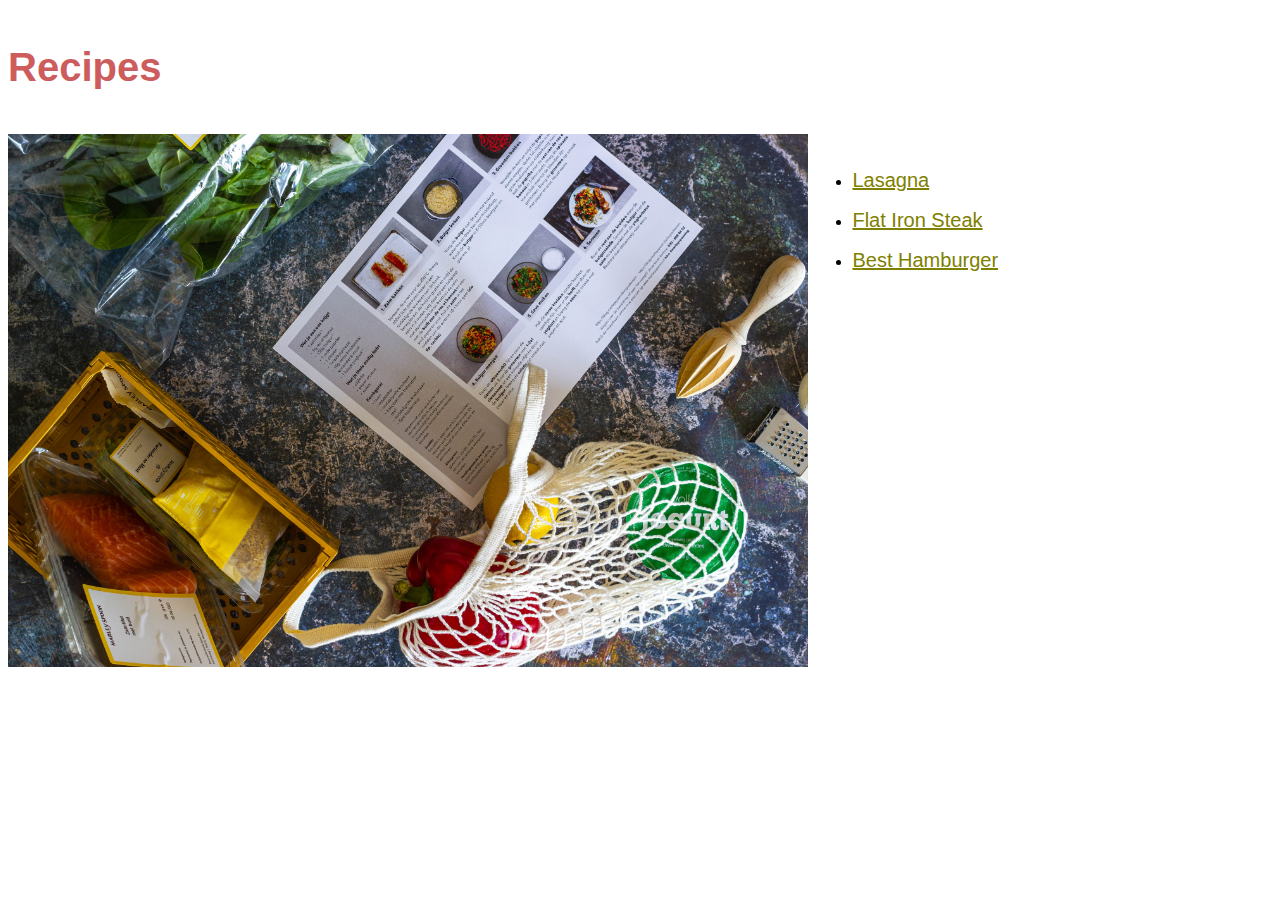
<file: index.html>
<!DOCTYPE html>
<html lang="en">
<head>
    <meta charset="UTF-8">
    <meta http-equiv="X-UA-Compatible" content="IE=edge">
    <meta name="viewport" content="width=device-width, initial-scale=1.0">
    <link rel="stylesheet" href="styles.css">
    <title>Recipes</title>
</head>
<body>
    <h1>Recipes</h1>
    <img src="images/home.jpg" alt="Homepage Image">
    <ul>
        <li><a href="recipes/lasagna.html">Lasagna</a></li>
        <li><a href="recipes/steak.html">Flat Iron Steak</a></li>
        <li><a href="recipes/hamburger.html">Best Hamburger</a></li>
    </ul>
</body>
</html>
</file>
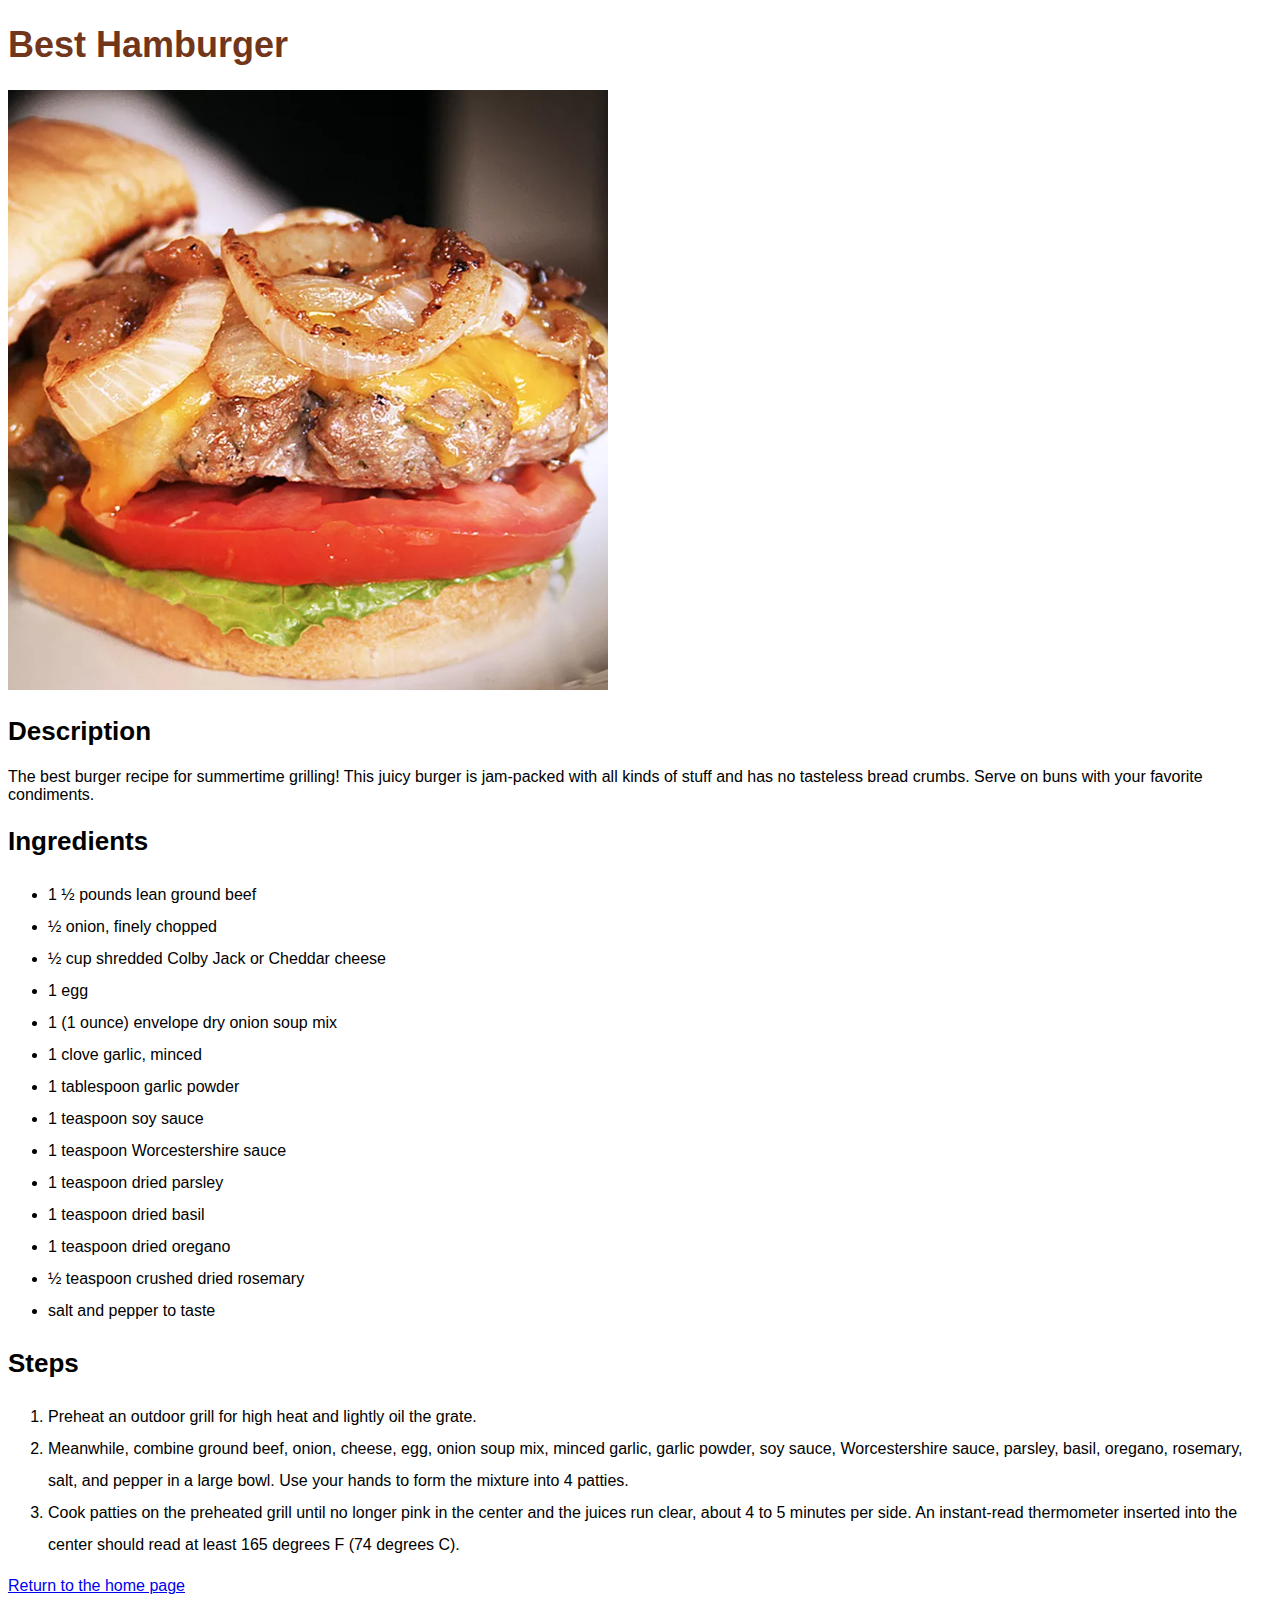
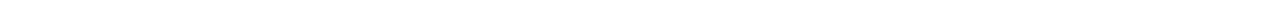
<file: recipes/hamburger.html>
<!DOCTYPE html>
<html lang="en">
<head>
    <meta charset="UTF-8">
    <meta http-equiv="X-UA-Compatible" content="IE=edge">
    <meta name="viewport" content="width=device-width, initial-scale=1.0">
    <link rel="stylesheet" href="styles.css">
    <title>Hamburger</title>
</head>
<body>
    <h1>Best Hamburger</h1>
    <img src="../images/hamburger.jpg" alt="Image of a hamburger">

    <h2>Description</h2>
    <p>The best burger recipe for summertime grilling! This juicy burger is jam-packed with all kinds of stuff and has no tasteless bread crumbs. Serve on buns with your favorite condiments.</p>

    <h2>Ingredients</h2>
    <ul>
        <li>1 ½ pounds lean ground beef</li>
        <li>½ onion, finely chopped</li>
        <li>½ cup shredded Colby Jack or Cheddar cheese</li>
        <li>1 egg</li>
        <li>1 (1 ounce) envelope dry onion soup mix</li>
        <li>1 clove garlic, minced</li>
        <li>1 tablespoon garlic powder</li>
        <li>1 teaspoon soy sauce</li>
        <li>1 teaspoon Worcestershire sauce</li>
        <li>1 teaspoon dried parsley</li>
        <li>1 teaspoon dried basil</li>
        <li>1 teaspoon dried oregano</li>
        <li>½ teaspoon crushed dried rosemary</li>
        <li>salt and pepper to taste</li>
    </ul>

    <h2>Steps</h2>
    <ol>
        <li>Preheat an outdoor grill for high heat and lightly oil the grate.</li>
        <li>Meanwhile, combine ground beef, onion, cheese, egg, onion soup mix, minced garlic, garlic powder, soy sauce, Worcestershire sauce, parsley, basil, oregano, rosemary, salt, and pepper in a large bowl. Use your hands to form the mixture into 4 patties.</li>
        <li>Cook patties on the preheated grill until no longer pink in the center and the juices run clear, about 4 to 5 minutes per side. An instant-read thermometer inserted into the center should read at least 165 degrees F (74 degrees C).</li>
    </ol>
    
    <a href="../index.html">Return to the home page</a>
</body>
</html>
</file>
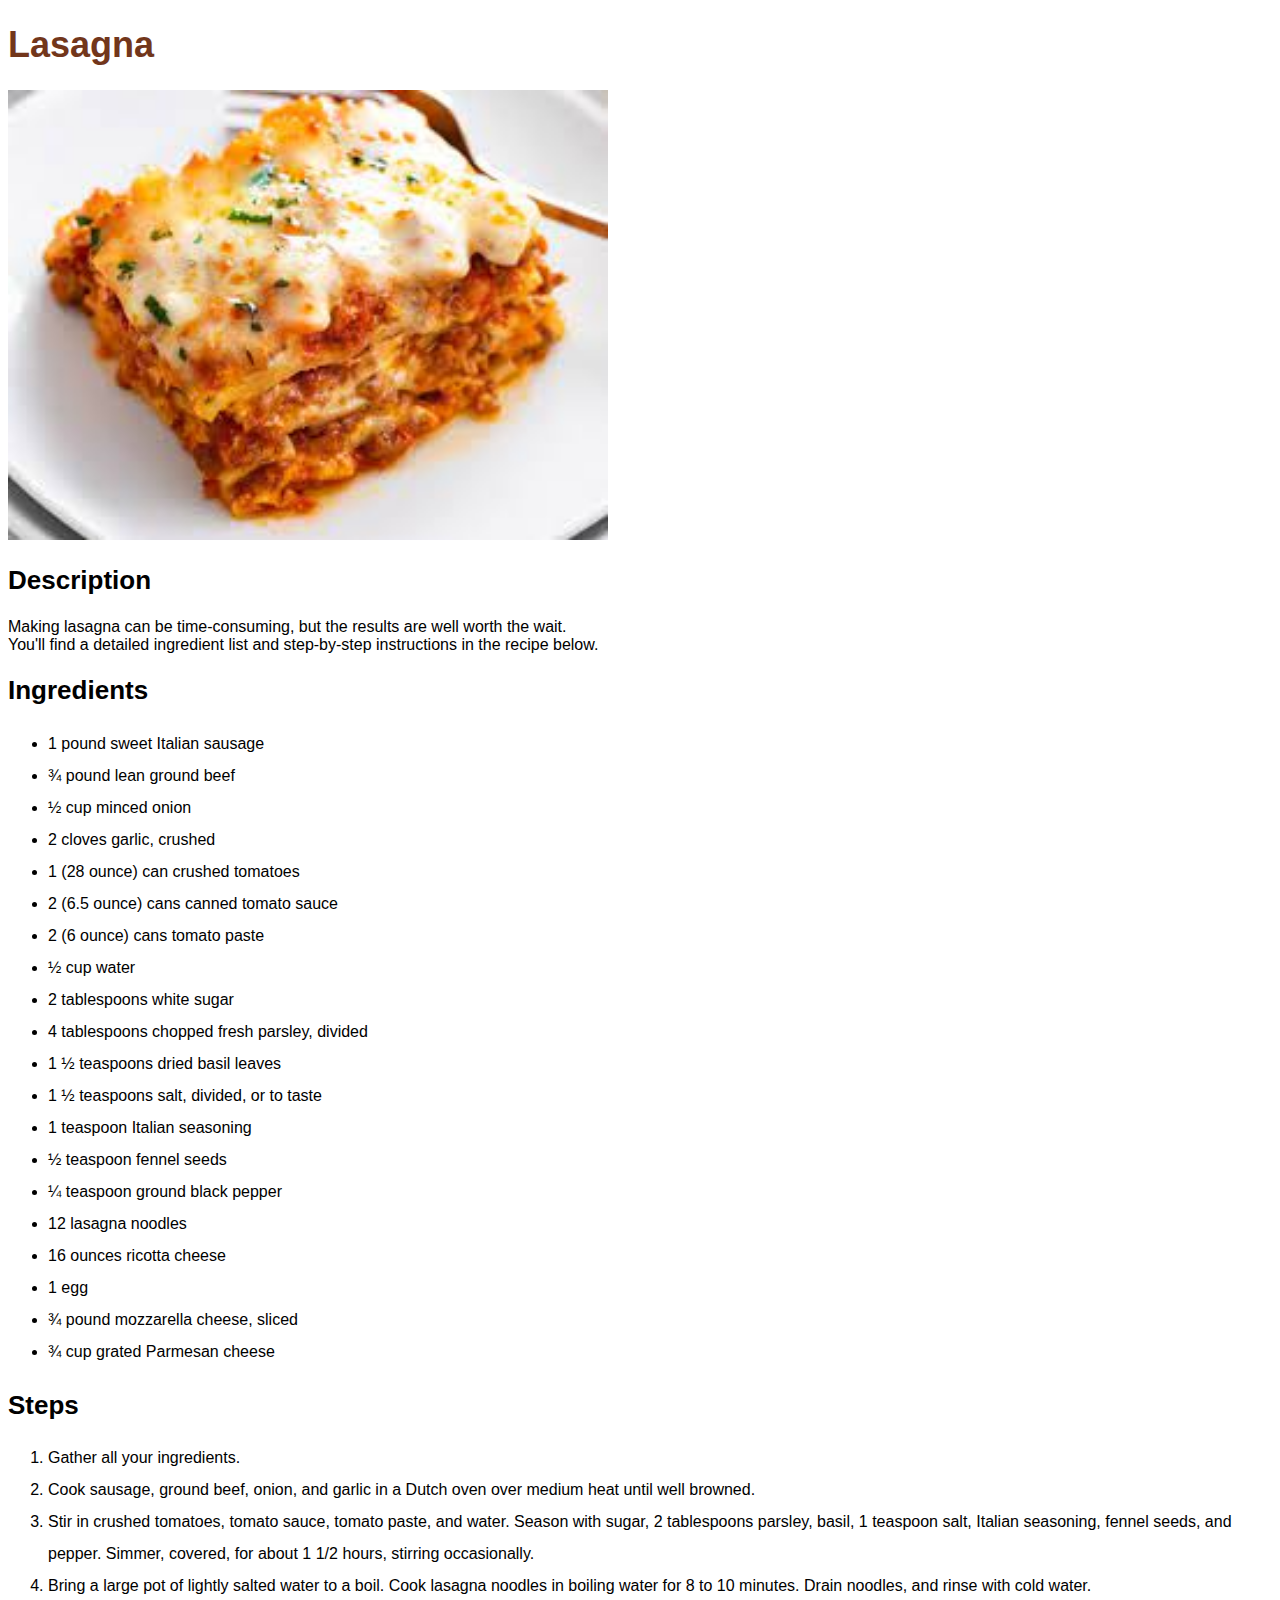
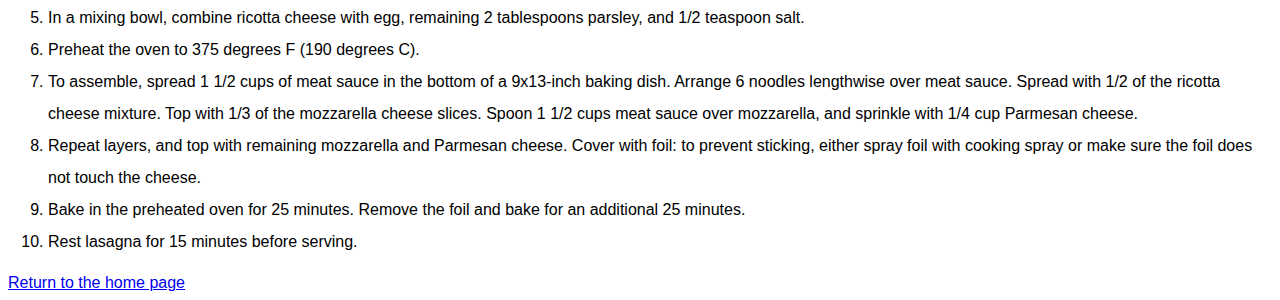
<file: recipes/lasagna.html>
<!DOCTYPE html>
<html lang="en">
<head>
    <meta charset="UTF-8">
    <meta http-equiv="X-UA-Compatible" content="IE=edge">
    <meta name="viewport" content="width=device-width, initial-scale=1.0">
    <link rel="stylesheet" href="styles.css">
    <title>Lasagna</title>
</head>
<body>
    <h1>Lasagna</h1>
    <img src="../images/lasagna.jpeg" alt="Image of lasagna">

    <h2>Description</h2>
    <p>
        Making lasagna can be time-consuming, but the results are well worth the wait. <br>
        You'll find a detailed ingredient list and step-by-step instructions in the recipe below.
    </p>

    <h2>Ingredients</h3>
    <ul>
        <li>1 pound sweet Italian sausage</li>
        <li>¾ pound lean ground beef</li>
        <li>½ cup minced onion</li>
        <li>2 cloves garlic, crushed</li>
        <li>1 (28 ounce) can crushed tomatoes</li>
        <li>2 (6.5 ounce) cans canned tomato sauce</li>
        <li>2 (6 ounce) cans tomato paste</li>
        <li>½ cup water</li>
        <li>2 tablespoons white sugar</li>
        <li>4 tablespoons chopped fresh parsley, divided</li>
        <li>1 ½ teaspoons dried basil leaves</li>
        <li>1 ½ teaspoons salt, divided, or to taste</li>
        <li>1 teaspoon Italian seasoning</li>
        <li>½ teaspoon fennel seeds</li>
        <li>¼ teaspoon ground black pepper</li>
        <li>12 lasagna noodles</li>
        <li>16 ounces ricotta cheese</li>
        <li>1 egg</li>
        <li>¾ pound mozzarella cheese, sliced</li>
        <li>¾ cup grated Parmesan cheese</li>
    </ul>

    <h2>Steps</h3>
    <ol>
        <li>Gather all your ingredients.</li>
        <li>Cook sausage, ground beef, onion, and garlic in a Dutch oven over medium heat until well browned.</li>
        <li>Stir in crushed tomatoes, tomato sauce, tomato paste, and water. Season with sugar, 2 tablespoons parsley, basil, 1 teaspoon salt, Italian seasoning, fennel seeds, and pepper. Simmer, covered, for about 1 1/2 hours, stirring occasionally.</li>
        <li>Bring a large pot of lightly salted water to a boil. Cook lasagna noodles in boiling water for 8 to 10 minutes. Drain noodles, and rinse with cold water.</li>
        <li>In a mixing bowl, combine ricotta cheese with egg, remaining 2 tablespoons parsley, and 1/2 teaspoon salt.</li>
        <li>Preheat the oven to 375 degrees F (190 degrees C).</li>
        <li>To assemble, spread 1 1/2 cups of meat sauce in the bottom of a 9x13-inch baking dish. Arrange 6 noodles lengthwise over meat sauce. Spread with 1/2 of the ricotta cheese mixture. Top with 1/3 of the mozzarella cheese slices. Spoon 1 1/2 cups meat sauce over mozzarella, and sprinkle with 1/4 cup Parmesan cheese.</li>
        <li>Repeat layers, and top with remaining mozzarella and Parmesan cheese. Cover with foil: to prevent sticking, either spray foil with cooking spray or make sure the foil does not touch the cheese.</li>
        <li>Bake in the preheated oven for 25 minutes. Remove the foil and bake for an additional 25 minutes.</li>
        <li>Rest lasagna for 15 minutes before serving.</li>
    </ol>

    <a href="../index.html">Return to the home page</a>
</body>
</html>
</file>
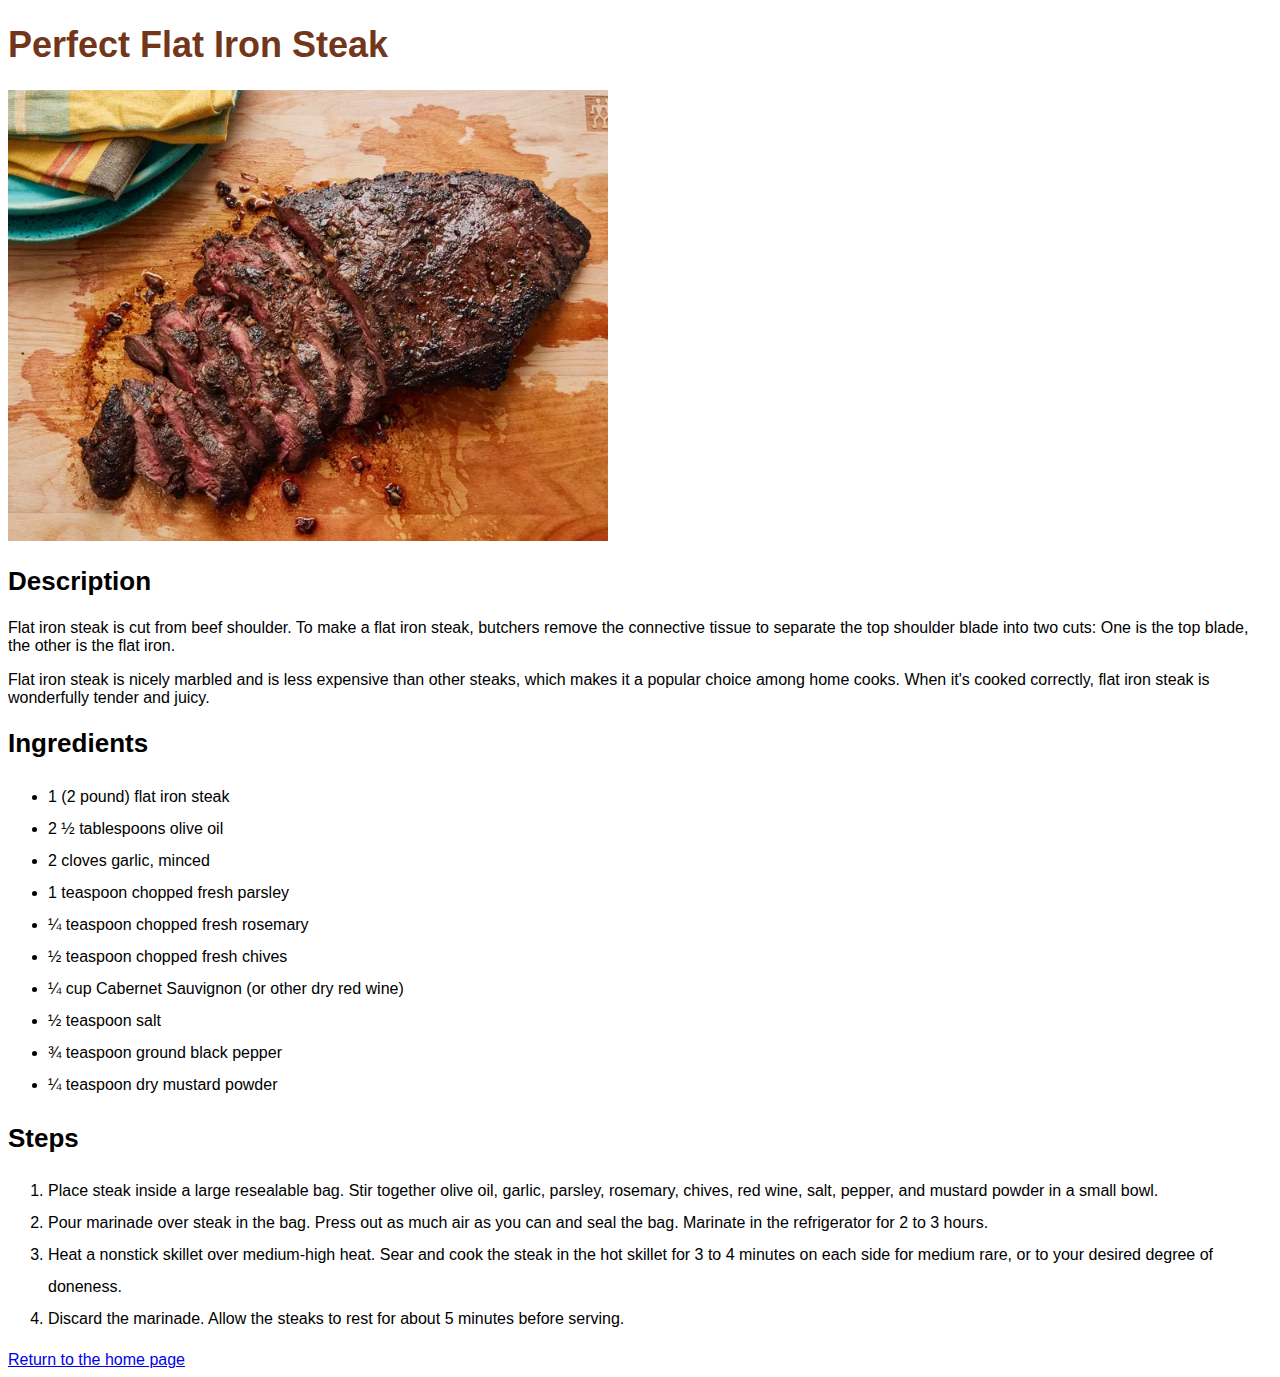
<file: recipes/steak.html>
<!DOCTYPE html>
<html lang="en">
<head>
    <meta charset="UTF-8">
    <meta http-equiv="X-UA-Compatible" content="IE=edge">
    <meta name="viewport" content="width=device-width, initial-scale=1.0">
    <link rel="stylesheet" href="styles.css">
    <title>Iron Steak</title>
</head>
<body>
    <h1>Perfect Flat Iron Steak</h1>
    <img src="../images/steak.jpg" alt="Image of steak">

    <h2>Description</h2>
    <p>Flat iron steak is cut from beef shoulder. To make a flat iron steak, butchers remove the connective tissue to separate the top shoulder blade into two cuts: One is the top blade, the other is the flat iron.</p>
    <p>Flat iron steak is nicely marbled and is less expensive than other steaks, which makes it a popular choice among home cooks. When it's cooked correctly, flat iron steak is wonderfully tender and juicy.</p>

    <h2>Ingredients</h2>
    <ul>
        <li>1 (2 pound) flat iron steak</li>
        <li>2 ½ tablespoons olive oil</li>
        <li>2 cloves garlic, minced</li>
        <li>1 teaspoon chopped fresh parsley</li>
        <li>¼ teaspoon chopped fresh rosemary</li>
        <li>½ teaspoon chopped fresh chives</li>
        <li>¼ cup Cabernet Sauvignon (or other dry red wine)</li>
        <li>½ teaspoon salt</li>
        <li>¾ teaspoon ground black pepper</li>
        <li>¼ teaspoon dry mustard powder</li>
    </ul>

    <h2>Steps</h2>
    <ol>
        <li>Place steak inside a large resealable bag. Stir together olive oil, garlic, parsley, rosemary, chives, red wine, salt, pepper, and mustard powder in a small bowl.</li>
        <li>Pour marinade over steak in the bag. Press out as much air as you can and seal the bag. Marinate in the refrigerator for 2 to 3 hours.</li>
        <li>Heat a nonstick skillet over medium-high heat. Sear and cook the steak in the hot skillet for 3 to 4 minutes on each side for medium rare, or to your desired degree of doneness.</li>
        <li>Discard the marinade. Allow the steaks to rest for about 5 minutes before serving.</li>
    </ol>

    <a href="../index.html">Return to the home page</a>
</body>
</html>
</file>
<file: styles.css>
* {
    font-family: Arial, Helvetica, sans-serif;
    line-height: 2;
}

h1 {
    font-size: 40px;
    color: indianred;
}

img {
    display: inline-block;
    height: auto;
    width: 800px;
    margin-bottom: -400px;
}

ul {
    display: inline-block;
    margin: auto;
}

a {
    font-size: 20px;
    color: olive;
}
</file>
<file: recipes/styles.css>
* {
    font-family: Arial, Helvetica, sans-serif;
}

img {
    height: auto;
    width: 600px;
}

h1 {
    color: rgb(114, 54, 27);
    font-size: 36px;
}

h2 {
    font-size: 26px;
}

li {
    line-height: 2;
}
</file>
